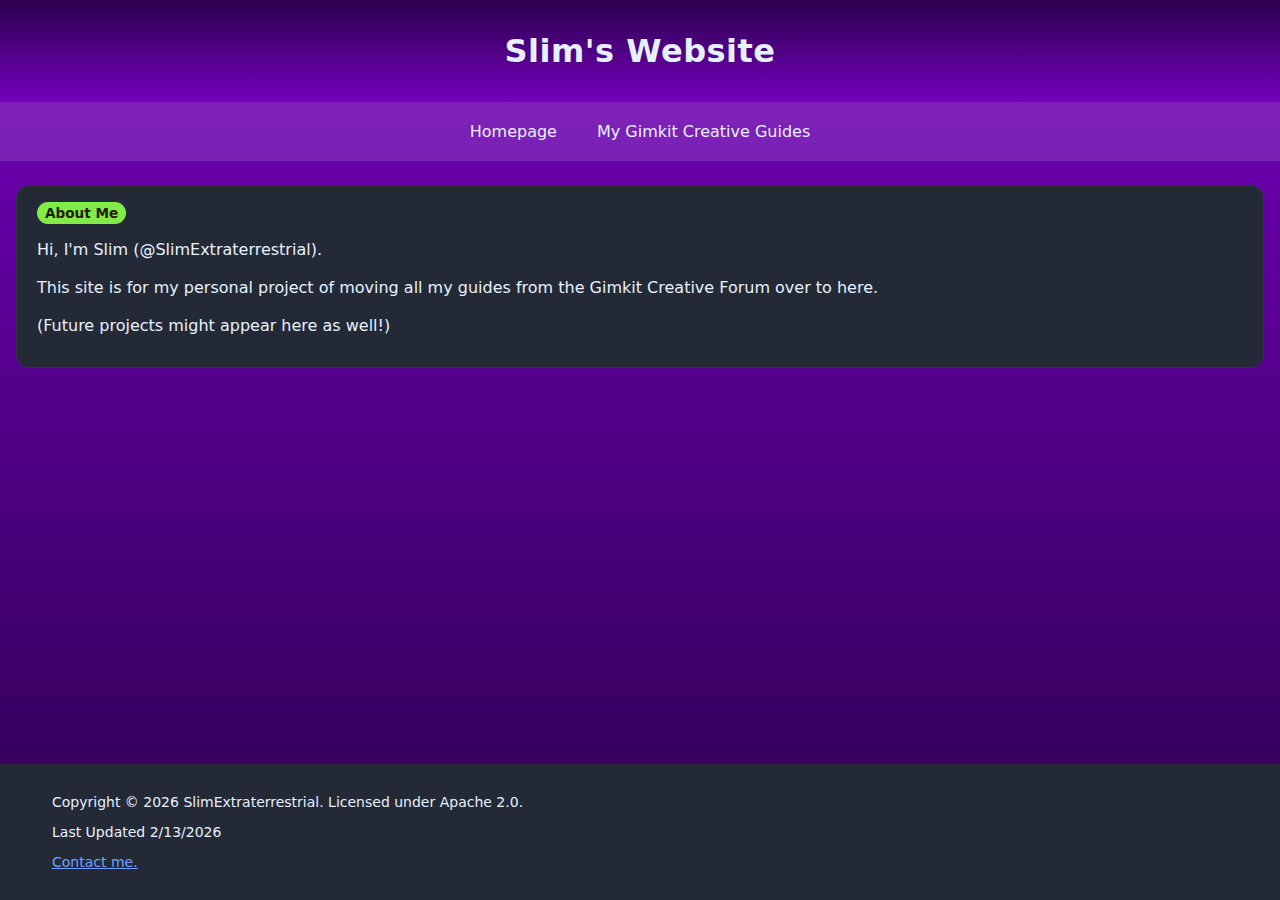
<file: Firebase/public/index.html>
<!DOCTYPE html>
<html lang="en">
    <head>
        <meta charset="utf-8">
        <meta name="viewport" content="width=device-width,initial-scale=1">
        <title>Slim's Website</title>
        <link rel="stylesheet" href="styles.css">
    </head>
    <body>
        <header>
            <h1>Slim's Website</h1>
        </header>
        <nav>
            <a href="index.html">Homepage</a>
            <a href="gimkit-creative-guides.html">My Gimkit Creative Guides</a>
        </nav>
        <main>
            <section id="welcome" class="section">
                <span class="badge">About Me</span>
                <p>
                    Hi, I'm Slim (@SlimExtraterrestrial).
                    <br>
                    <br>
                    This site is for my personal project of moving all my guides from the Gimkit Creative Forum over to here.
                    <br>
                    <br>
                    (Future projects might appear here as well!)
                </p>
            </section>
        </main>
        <footer>
            <script src="copyright-info.js"></script>
            <div class="footer-separator">
                <div id="left-footer">
                    <p id="copyright"></p>
                    <p id="updated"></p>
                    <p id="contact"><a href="mailto:slimartist625@gmail.com">Contact me.</a></p>
                </div>
            </div>
        </footer>
    </body>
</html>
</file>
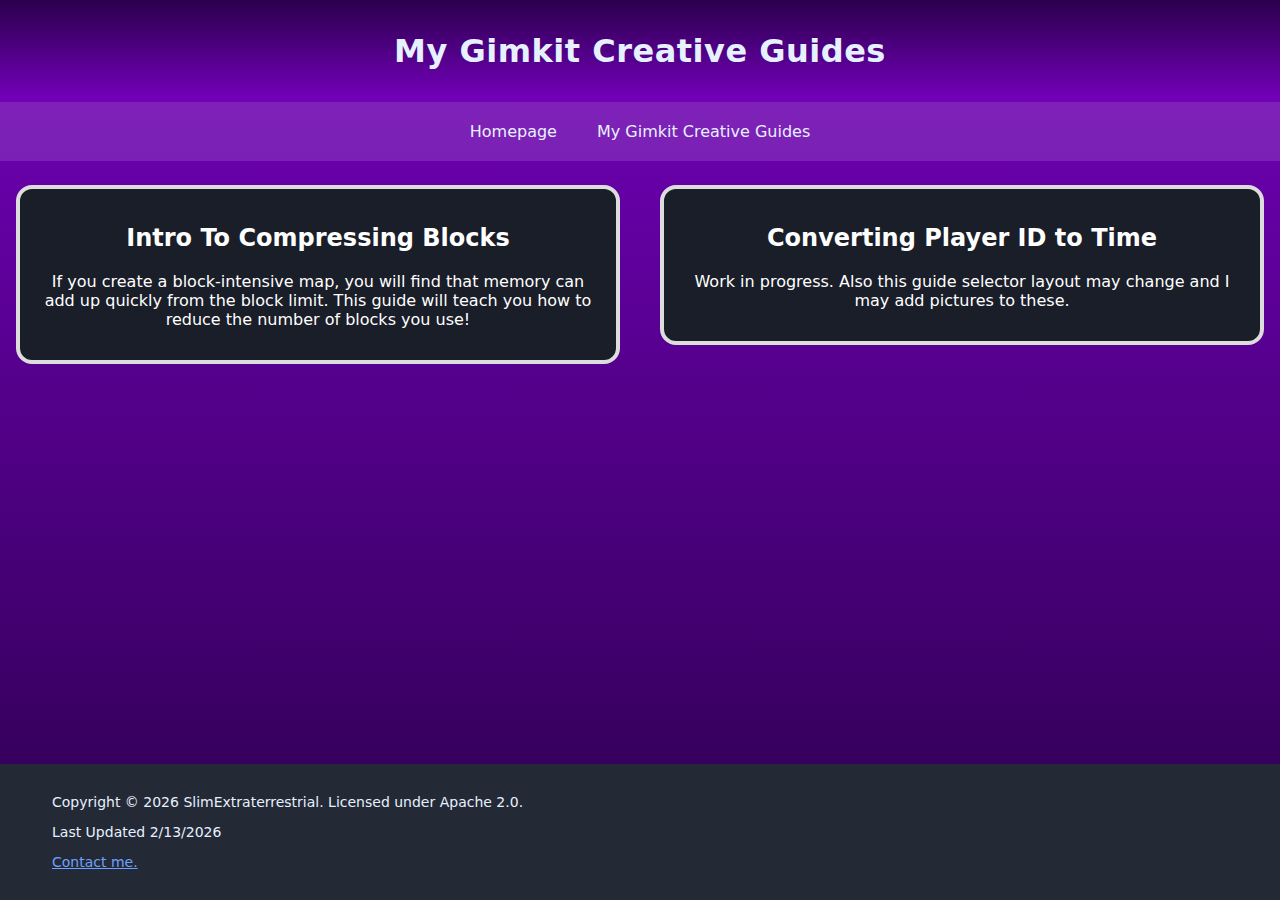
<file: Firebase/public/gimkit-creative-guides.html>
<!DOCTYPE html>
<html lang="en">
    <head>
        <meta charset="utf-8">
        <meta name="viewport" content="width=device-width,initial-scale=1">
        <title>My Gimkit Creative Guides</title>
        <link rel="stylesheet" href="styles.css">
    </head>
    <body>
        <header>
            <h1>My Gimkit Creative Guides</h1>
        </header>
        <nav>
            <a href="index.html">Homepage</a>
            <a href="gimkit-creative-guides.html">My Gimkit Creative Guides</a>
        </nav>
        <main>
            <div class="grid-container">
                <a href="guides/intro-to-compressing-blocks.html">
                    <div class="grid-item">
                        <h2>Intro To Compressing Blocks</h2>
                        <p>If you create a block-intensive map, you will find that memory can add up quickly from the block limit. This guide will teach you how to reduce the number of blocks you use!</p>
                    </div>
                </a>
                <a href="guides/unfinished/player-id.html">
                    <div class="grid-item">
                        <h2>Converting Player ID to Time</h2>
                        <p>Work in progress. Also this guide selector layout may change and I may add pictures to these.</p>
                    </div>
                </a>
            </div>

        </main>
        <footer>
            <script src="copyright-info.js"></script>
            <div class="footer-separator">
                <div id="left-footer">
                    <p id="copyright"></p>
                    <p id="updated"></p>
                    <p id="contact"><a href="mailto:slimartist625@gmail.com">Contact me.</a></p>
                </div>
            </div>
        </footer>
    </body>
</html>
</file>
<file: Firebase/public/styles.css>
:root{
    --background:linear-gradient(to bottom, #7400bc, #2b004d);
    --text:#e6f1ff;
    --section:#242936;
    --hud:hsl(99, 80%, 60%);
    --link:#6ea1ff;
    --grid: #1a1e29;
}
*{
    box-sizing: border-box;
}
html{
    min-height: 100%;
}
body{
    margin: 0;
    background: var(--background);
    color: var(--text);
    font-family: system-ui, -apple-system, BlinkMacSystemFont, 'Segoe UI', Roboto, Oxygen, Ubuntu, Cantarell, 'Open Sans', 'Helvetica Neue', sans-serif;
    min-height: 100vh;
    display: flex;
    flex-direction: column;
}
header{
    padding: 2rem 1rem;
    text-align: center;
    opacity: 1;
    background: linear-gradient(to bottom, #2b004d, #7400bc);
}
a{
    color: var(--link);
}
h1{
    letter-spacing: .5px;
    margin: 0;
}
.paragraph{
    text-indent: 2em;
    padding: 0.5rem;
}
nav{
    display: flex;
    gap: 1rem;
    justify-content: center;
    padding: .75rem;
    background: rgba(255, 255, 255, 0.13);
    position: sticky;top: 0;
}
nav:hover{
    overflow: auto;
}
nav a{
    color: var(--text);
    text-decoration: none;
    padding: .5rem .75rem;
    border-radius: 8px;
    transition: transform .15s ease, background .15s ease;
}
nav a:hover{
    background: rgba(90, 90, 90, 0.376);;
    transform: translateY(-2px);
    text-decoration: underline;
}
main{
    max-width: 1300px;
    margin: 1.5rem auto;
    padding: 0 1rem;
    flex-grow: 1;
    width: 100%;
}
footer{
    background: var(--section);
    padding: 1rem 2rem;
    p{
        font-size: 14px;
    }
}
.footer-separator{
    display: flex;
    justify-content: space-between;
    width: 100%;
    padding-left: 1.25rem;
    padding-right: 1.25rem;
}
#right-footer, #left-footer{
    font-weight: 500;
}
#right-footer{
    text-align: right;
}
#left-footer{
    text-align: left;
}
#center-footer{
    text-align: center;
}
#copyright, #email, #updated, #contact, #discord{
    font-weight: 500;
}
table {
    border-collapse: collapse;
    width: 100%;
    border: 1px solid #ccc;
}
th, td {
    border: 1px solid #ddd;
    padding: 8px;
    text-align: left;
}
th {
    background-color: #f2f2f2;
    color: #333;
}
.section{
    background: var(--section);
    padding: 1rem 1.25rem;
    border-radius: 14px;
    margin-bottom: 1rem;
    border:1px solid rgba(255,255,255,.06)
}
#table-of-contents a{
    display: block;
    text-decoration: none;
    color: var(--link);
    padding: .25rem .75rem;
    border-radius: 8px;
    transition: transform .15s ease, background .15s ease;
    line-height: 3;
}
#table-of-contents a:hover{
    background: rgba(255,255,255,.08);;
    text-decoration: underline;
}
.badge{
    display: inline-block;
    background: var(--hud);
    color: #221d00;
    padding:.2rem .5rem;
    border-radius:999px;
    font-weight:700;
    font-size:.85rem;
}
.portrait{
    width: auto;
    height: 500px;
    max-width: 100%;
    display: block;
    margin-right: auto;
    margin-left: auto;
}
.landscape{
    width: 500px;
    height: auto;
    max-width: 100%;
    display: block;
    margin-right: auto; 
    margin-left: auto;
}
.grid-container {
    display: grid;
    grid-template-columns: 1fr 1fr;
    grid-template-rows: auto auto auto auto;
    row-gap: 40px;
    column-gap: 40px;
    /* border: 1px solid #ccc; *//*Use this for testing the div size*/
    width: 100%;
    max-width: 1300px;
    margin: 0 auto;
    justify-self: center;
    
}
.grid-item {
    background-color: var(--grid);
    border: 4px solid #ddd;
    border-radius: 1rem;
    padding: 15px;
    text-align: center;
    width: 100%;
    height: fit-content;
    transition: transform .2s ease, background .2s ease;
}
.grid-item:hover{
    background: #242934;
    transform: translate(2px,-5px);
    cursor: pointer;
}
.grid-container a{
    display: contents;
    color: white;
    text-decoration: none;
}
@media (max-width: 768px) {
    .grid-container {
        grid-template-columns: 1fr;
        column-gap: 0;
        row-gap: 20px;
    }
}
@media (prefers-reduced-motion: reduce) {
    * {
        transition: none !important;
    }
}
</file>
